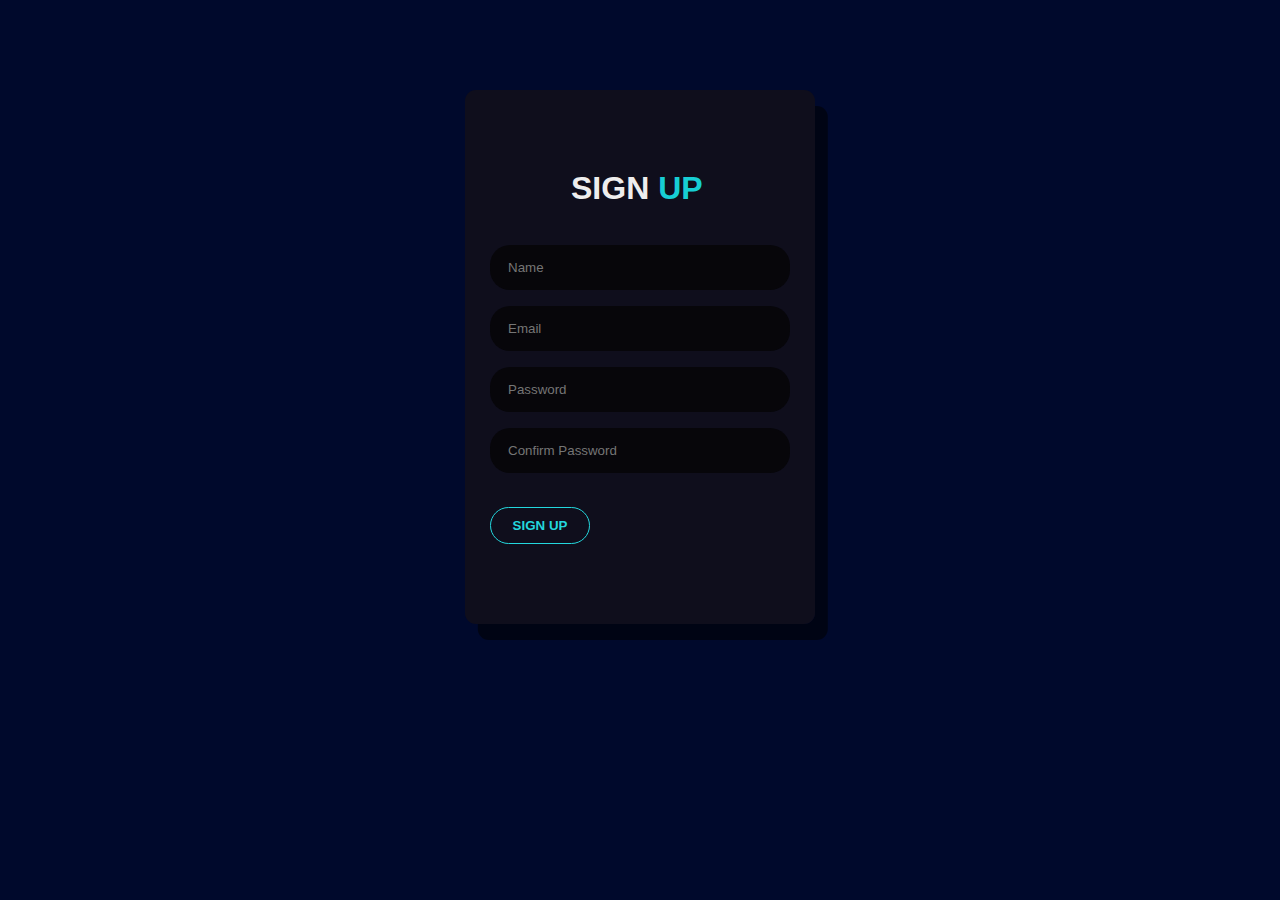
<file: registerpage/registerpage.html>
<!DOCTYPE html>
<html>
    <head>
        <title>Sign Up Form</title>
        <script src="./registerpage.js"></script>
        <link rel="stylesheet" href="./registerpage.css">
    </head>
    <body>
       <div class="main-wrap">
           <div class="form-wrap">
               <h1>SIGN <span>UP</span></h1>
            
               <form class="form" onsubmit="return insert()" action="../newuser_insert.php" method="post">
                   <input type="name" name="name" id="name" placeholder="Name" required>
                   <br>
                   <input type="email" name="email" id="email" placeholder="Email" required>
                    </br>
                   <input type="password" name="pwd" id="pwd" placeholder="Password" required>
                    </br>
                   <input type="password" name="rpwd" id="rpwd" placeholder="Confirm Password" required>
                    </br>
                   <button type="submit" name="submit" value="submit" class="form-btn">SIGN UP</button></a>
               </form>
           </div>
       </div>
    </body>
</html>
</file>
<file: registerpage/registerpage.css>
*{
  margin:0px;
  padding:0px;
  font-family: Arial, Helvetica, sans-serif;
  box-sizing: border-box;
}
body{
  background: #00092c;
}
.main-wrap{
  padding-top: 2%;
  position: relative;
  width: 100%;
}
.form-wrap{
  margin:auto;
  margin-top:5%;
  border-radius: 11px;
  padding:80px 25px;
  background-color: rgba(16, 15, 27, 0.952);
  width:350px;
  height:auto;
  box-shadow: 0.8rem 1rem rgba(0, 0, 0, 0.527) !important;
}
.form-wrap h1{
  padding-bottom: 10%;
  padding-left: 27%;
  color: rgb(238, 237, 237);
}
.form-wrap h6{
  color:rgb(212, 211, 211);
  font-size:14px;
  margin-bottom:20px;
}
.form-wrap span{
  color:rgb(23, 206, 212);
}
.form input{
  margin:8px 0px;
  height:45px;
  width:100%;
  border:none;
  border-radius: 20px;
  padding-left:14px;
  color:rgb(238, 237, 237);
  background-color: rgb(7, 6, 10);
}
.form input:focus{
  border:none;
  outline:none
}
.form input::placeholder{
  padding-left: 4px;
}
.form .form-btn{
  width:100px;
  border-radius:20px;
  padding:10px;
  cursor:pointer;
  font-weight:550;
  margin-top:26px;
  border:0.1rem solid rgb(35, 215, 221);
  color:rgb(35, 215, 221);
  background-color: transparent;
}
.form-btn:hover{
  background-color: rgb(17, 16, 29);
}
</file>
